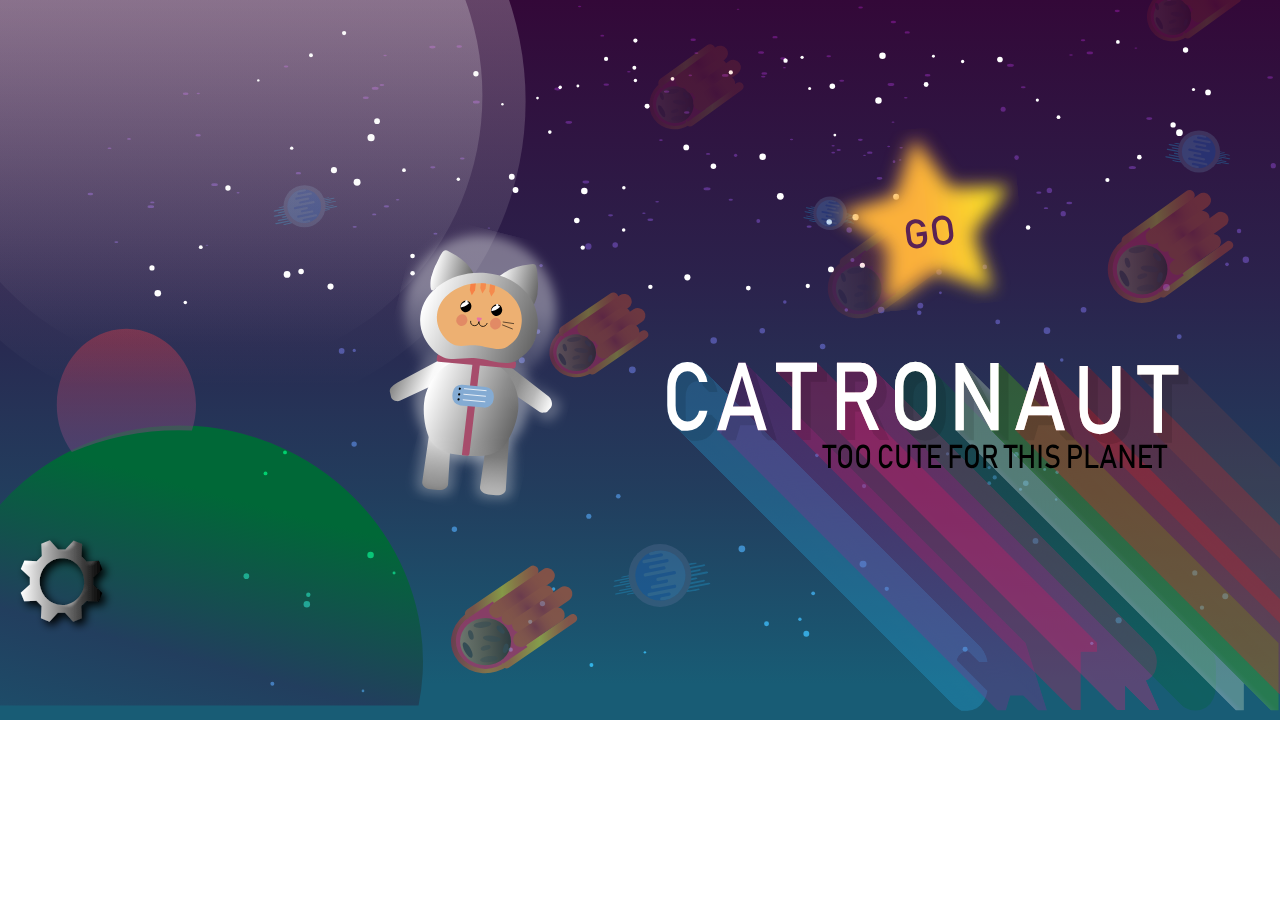
<file: spil/index.html>
<!DOCTYPE html>
<html lang="da">

<head>
    <meta charset="utf-8">
    <meta name="viewport" content="width=device-width, initial-scale=1.0">
    <title>Catronaut</title>
    <link rel="stylesheet" href="style.css">
</head>

<body>


    <div id="screen">
        <div id="menu_background">

            <div id="catronautmenu1" class="catronautmenu1"></div>

            <div id="settings_titel"></div>

            <div id="settings_skaerm" class="hide"></div>

            <div id="playknap" class="hide"></div>

        </div>


        <div id="game">
            <div id="game_background"></div>

            <div id="game_elements">
                <div id="catronaut" class="catronaut"></div>
                <div id="komet" class="komet komet_pos"></div>
                <div id="komet1" class="komet komet_pos1"></div>
                <div id="komet2" class="komet komet_pos2"></div>
                <div id="komet3" class="komet komet_pos3"></div>
                <div id="komet4" class="komet komet_pos4"></div>
                <div id="komet5" class="komet komet_pos5"></div>
                <div id="komet6" class="komet komet_pos6"></div>
                <div id="settings1" class="settings1"></div>
                <div id="settings_spilskaerm" class="hide"></div>
                <div id="settings_titel_tilbage" class="hide"></div>
                <div id="lyd" class="hide"></div>
                <div id="musik" class="hide"></div>




            </div>

            <div id="game_ui">
                <div id="point" class="point">
                    <span class="timer"></span>
                    <span class="antal">0</span>
                </div>
                <div id="liv">
                    <div id="heart1" class="heart"></div>
                    <div id="heart2" class="heart"></div>
                    <div id="heart3" class="heart"></div>
                    <div id="timer" class="stjerne"></div>
                </div>
            </div>
        </div>

        <div id="start" class="hide"></div>
        <div id="settingsknap"></div>
        <div id="gameover"></div>
        <div id="levelcomplete"></div>
    </div>



    <script src="script.js"></script>

</body>

</html>
</file>
<file: spil/style.css>
html,
body {
    margin: 0;
}

#screen {
    overflow: hidden;
    position: relative;
    width: 100vw;
    height: 56.25vw;

}

/********effekter****/
#playknap:hover {
    cursor: pointer;
    transform: scale(2);
}

#settings_titel:hover {
    cursor: pointer;
    transform: scale(1.5);
}

#settings1:hover {
    cursor: pointer;
    transform: scale(1.5);
}

.hide {
    visibility: hidden;
}

.show {
    visibility: visible;
}

.paused {
    animation-play-state: paused;
}

.cometGone {
    animation-name: cometGone;
    animation-duration: .7s;
    animation-iteration-count: 1;
    animation-timing-function: cubic-bezier(.59, -0.56, .77, 1.34);
    animation-fill-mode: forwards;
}

@keyframes cometGone {
    from {
        transform: scale(1);
    }

    to {
        transform: scale(0);
    }
}

#game_background {
    background-image: url(svg/spillebaggrund.svg);
    background-size: 100%;
    background-repeat: no-repeat;
    position: absolute;
    width: 100vw;
    height: 100vh;
    top: 0;
    z-index: -100;

}


#menu_background {
    background-image: url(svg/titelsk%C3%A6rm.svg);
    background-size: 100%;
    background-repeat: no-repeat;
    position: relative;
    width: 100vw;
    height: 100vh;
    z-index: 5;


}

.menu_animation {
    animation-name: menu_animation;
    animation-duration: 2s;
    animation-iteration-count: 1;
    animation-timing-function: ease-in;
    animation-fill-mode: forwards;
}

.heart {
    animation-name: heart;
    animation-duration: 1s;
    animation-iteration-count: infinite;
}


/**************Spille baggrund**********/
#catronaut {
    background-image: url(svg/catronatglad.svg);
    background-size: 100%;
    position: absolute;
    background-repeat: no-repeat;
    width: 15vw;
    height: 42vh;
    top: 26vw;
    left: 83vw;
    z-index: 1;

}



#point {
    background-image: url(svg/point.svg);
    background-size: 50%;
    position: absolute;
    background-repeat: no-repeat;
    width: 12vw;
    height: 8vw;
    left: 92vw;
    top: 2vw;
    z-index: 1;
}

/**#timer {
    background-image: url(svg/timer.svg);
    background-size: 50%;
    position: absolute;
    background-repeat: no-repeat;
    width: 12vw;
    height: 10vh;
    left: 0;
    top: 17vw;
}***/


#settings1 {
    background-image: url(svg/settings.svg);
    background-size: 50%;
    position: absolute;
    background-repeat: no-repeat;
    width: 10vw;
    height: 5vw;
    left: 0;
    top: 45vw;
}


#komet {
    background-image: url(svg/komet.svg);
    background-size: 100%;
    position: absolute;
    background-repeat: no-repeat;
    width: 25vw;
    height: 35vw;
    left: 55vw;
    top: -25vw;
}

#heart1 {
    background-image: url(svg/1liv.svg);
    background-size: 50%;
    position: absolute;
    background-repeat: no-repeat;
    width: 12vw;
    height: 6vw;
    left: 0;
    top: 2vw;
    z-index: 1;
}

#heart2 {
    background-image: url(svg/1liv.svg);
    background-size: 50%;
    position: absolute;
    background-repeat: no-repeat;
    width: 12vw;
    height: 6vw;
    left: 0;
    top: 7vw;
    z-index: 1;
}

#heart3 {
    background-image: url(svg/1liv.svg);
    background-size: 50%;
    position: absolute;
    background-repeat: no-repeat;
    width: 12vw;
    height: 6vw;
    left: 0;
    top: 12vw;
    z-index: 1;
}

/************************TITELSKÆRM***************************/

#catronautmenu1 {
    background-image: url(svg/catronatglad.svg);
    background-size: 100%;
    position: absolute;
    background-repeat: no-repeat;
    width: 15vw;
    height: 42vh;
    top: 18vw;
    left: 29vw;
    transform: rotate(14deg);
    z-index: 6;


}

#playknap {
    background-image: url(svg/play.svg);
    background-size: 100%;
    position: absolute;
    background-repeat: no-repeat;
    width: 15vw;
    height: 30vh;
    top: 10vw;
    left: 65vw;
    transform: rotate(-5deg);
    z-index: 6;
}

#settingsKnap {
    background-image: url(svg/settings.svg);
    background-size: 100%;
    position: absolute;
    background-repeat: no-repeat;
    width: 10vw;
    height: 20vh;
    top: 40vw;
    left: 0vw;
    z-index: 6;
}

#settings_titel {
    background-image: url(svg/settings.svg);
    background-size: 100%;
    position: absolute;
    background-repeat: no-repeat;
    width: 10vw;
    height: 20vh;
    top: 40vw;
    left: 0vw;
    z-index: 6;
}

#settings_skaerm {
    background-image: url(svg/settingsclear.svg);
    background-size: 75%;
    position: absolute;
    background-repeat: no-repeat;
    width: 100vw;
    height: 48vw;
    left: 12vw;
    z-index: 10;
}



#settings_spilskaerm {
    background-image: url(svg/settings_1.svg);
    background-size: 75%;
    position: absolute;
    background-repeat: no-repeat;
    width: 100vw;
    height: 48vw;
    left: 12vw;
    top: 0vw;
    z-index: 10;
}



#settings_titel_tilbage {
    background-image: url(svg/tilbage.svg);
    background-size: 100%;
    position: absolute;
    background-repeat: no-repeat;
    width: 10vw;
    height: 10vw;
    left: 63vw;
    top: 17.5vw;
    z-index: 10;
    cursor: pointer;

}

#musik {
    background-image: url(svg/lydeffekter.svg);
    background-size: 100%;
    position: absolute;
    background-repeat: no-repeat;
    width: 10vw;
    height: 10vw;
    left: 44vw;
    top: 16.5vw;
    z-index: 10;
    cursor: pointer;

}

#lyd {
    background-image: url(svg/lyd2.svg);
    background-size: 100%;
    position: absolute;
    background-repeat: no-repeat;
    width: 12vw;
    height: 10vw;
    left: 25vw;
    top: 18vw;
    z-index: 10;
    cursor: pointer;
}

/***********************CLASSES******************************/
.comet_fall_down {
    animation-name: fall_down;
    animation-duration: 5s;
    animation-iteration-count: infinite;
    animation-fill-mode: backwards;
    animation-timing-function: ease-in;
    top: -10vw;
}

.comet_fall_down1 {
    animation-name: fall_down1;
    animation-duration: 8s;
    animation-iteration-count: infinite;
    animation-fill-mode: backwards;
    animation-timing-function: ease-in;
    top: -10vw;
}

.comet_fall_down2 {
    animation-name: fall_down2;
    animation-duration: 5s;
    animation-iteration-count: infinite;
    animation-fill-mode: backwards;
    animation-timing-function: ease-in;
    top: -10vw;
}

.comet_fall_down3 {
    animation-name: fall_down3;
    animation-duration: 5s;
    animation-iteration-count: infinite;
    animation-fill-mode: backwards;
    animation-timing-function: ease-in;
    top: -10vw;
}

.comet_fall_down4 {
    animation-name: fall_down4;
    animation-duration: 5s;
    animation-iteration-count: infinite;
    animation-fill-mode: backwards;
    animation-timing-function: ease-in;
    top: -10vw;
}


.comet_fall_down5 {
    animation-name: fall_down5;
    animation-duration: 5s;
    animation-delay: 3s;
    animation-iteration-count: infinite;
    animation-fill-mode: backwards;
    animation-timing-function: ease-in;
    top: -10vw;
}

.comet_fall_down6 {
    animation-name: fall_down6;
    animation-duration: 5s;
    animation-delay: 2s;
    animation-iteration-count: infinite;
    animation-fill-mode: backwards;
    animation-timing-function: ease-in;
    top: -10vw;
}

.catronaut {
    animation-name: catronaut;
    animation-duration: 2s;
    animation-iteration-count: infinite;
    pointer-events: none;

}

.catronautmenu1 {
    animation-name: catronautmenu1;
    animation-duration: 2s;
    animation-iteration-count: infinite;
}



/***.stjerne {
    animation-name: stjerne;
    animation-duration: 1s;
    animation-iteration-count: infinite;

}**/

.point {
    animation-name: point;
    animation-duration: 1s;
    animation-iteration-count: infinite;
}

/**.hjerter {
    animation-name: hjerter;
    animation-duration: 1s;
    animation-iteration-count: infinite;
}**/



.komet {
    position: absolute;
    width: 9vw;
    height: 12vw;
    background-image: url(svg/komet.svg);
    background-size: 100%;
    cursor: pointer;
}

.komet_pos {
    left: 30vw;

}

.komet_pos1 {
    left: 20vw;

}

.komet_pos2 {
    left: 50vw;

}

.komet_pos3 {
    left: 40vw;
}

.komet_pos4 {
    left: 55vw;
}

.komet_pos5 {
    left: 75vw;
}

.komet_pos6 {
    left: 60vw;
}

/************************* ID***********************/
#komet1 {
    background-image: url(svg/komet.svg);
    background-size: 100%;
    position: absolute;
    background-repeat: no-repeat;
    width: 25vw;
    height: 20vw;

    top: -15vw;
    cursor: crosshair;
}

#komet2 {
    background-image: url(svg/komet.svg);
    background-size: 100%;
    position: absolute;
    background-repeat: no-repeat;
    width: 20vw;
    height: 17vw;

    top: -15vw;
    cursor: crosshair;
}

#komet3 {
    background-image: url(svg/komet.svg);
    background-size: 100%;
    position: absolute;
    background-repeat: no-repeat;
    width: 20vw;
    height: 16vw;

    top: -16vw;

    cursor: crosshair;
}

#komet4 {
    background-image: url(svg/komet.svg);
    background-size: 100%;
    position: absolute;
    background-repeat: no-repeat;
    width: 20vw;
    height: 15vw;

    top: -15vw;
    cursor: crosshair;
}

#komet5 {
    background-image: url(svg/komet.svg);
    background-size: 100%;
    position: absolute;
    background-repeat: no-repeat;
    width: 20vw;
    height: 15vw;

    top: -15vw;
    cursor: crosshair;
}

#komet6 {
    background-image: url(svg/komet.svg);
    background-size: 100%;
    position: absolute;
    background-repeat: no-repeat;
    width: 25vw;
    height: 20vw;

    top: -20vw;
    cursor: crosshair;
}

#points {
    position: absolute;
    left: 87vw;
    color: white;
    font-size: 2rem;
    font-family: sans-serif;
    display: flex;
}

#points .star {
    background-image: url(svg/point.svg);
    position: absolute;
    background-size: 100%;
    width: 2rem;
    height: 2rem;
}

#points .antal {
    font-family: sans-serif;
    width: 7rem;
    text-align: right;
    color: white;
}

.antal {
    color: white;
    font-family: sans-serif;
    width: 2rem;
    height: 2rem;
    position: absolute;
    top: 2vw;
    right: 7.9vw;
    font-size: 2.2rem;
}

#start {
    background-image: url(svg/play.svg);
    display: none;
}


#settings {
    background-image: url(svg/settings_1.svg);
    display: none;
}

#gameover {
    background-image: url(svg/gameover2.svg);
    display: none;
}

#levelcomplete {
    background-image: url(svg/levelcomplete.svg);
    display: none;
}


/******************keyframes****************/

@keyframes fall_down {
    from {
        transform: translateY(-50vw);
    }

    to {
        transform: translateY(80vw);
    }
}

@keyframes fall_down1 {
    from {
        transform: translateY(-20vw);
    }

    to {
        transform: translateY(80vw);
    }
}


@keyframes fall_down2 {
    from {
        transform: translateY(-10vw);
    }

    to {
        transform: translateY(80vw);
    }
}

@keyframes fall_down3 {
    from {
        transform: translateY(-40vw);
    }

    to {
        transform: translateY(80vw);
    }
}

@keyframes fall_down4 {
    from {
        transform: translateY(-80vw);
    }

    to {
        transform: translateY(80vw);
    }
}

@keyframes fall_down5 {
    from {
        transform: translateY(-30vw);
    }

    to {
        transform: translateY(80vw);
    }
}

@keyframes fall_down6 {
    from {
        transform: translateY(-30vw);
    }

    to {
        transform: translateY(80vw);
    }
}


@keyframes menu_animation {

    0% {
        transform: rotateY(0deg);
        opacity: 1;
    }

    50% {

        opacity: 1;
    }

    100% {
        transform: rotateY(360deg);
        opacity: 0;
    }
}

/****catronaut spillebaggrund***/
@keyframes catronaut {
    0% {
        transform: translateY(-2vw);
    }

    50% {
        transform: translateY(-1vw);
    }

    100% {
        transform: translateY(-2vw);
    }
}

/****timer***/
/***@keyframes stjerne {
    0% {

        transform: translateY(-1.5vw);
    }

    50% {
        transform: translateY(-0.5vw);
    }

    100% {
        transform: translateY(-1.5vw);
    }
}**/


/***Point***/
@keyframes point {
    0% {

        transform: translateY(-1vw);
    }

    50% {
        transform: translateY(-0.5vw);
    }

    100% {
        transform: translateY(-1vw);
    }
}

/****catronaut menubaggrund****/
@keyframes catronautmenu1 {

    0% {
        transform: translateY(2vw);
    }

    50% {
        transform: translateY(1vw);
    }

    100% {
        transform: translateY(2vw);
    }
}

/***LIV****/

@keyframes heart {
    0% {

        transform: translateY(-1vw);
    }

    50% {
        transform: translateY(-0.5vw);
    }

    100% {
        transform: translateY(-1vw);
    }
}


/**html * {
    visibility: hidden;
}**/
</file>
